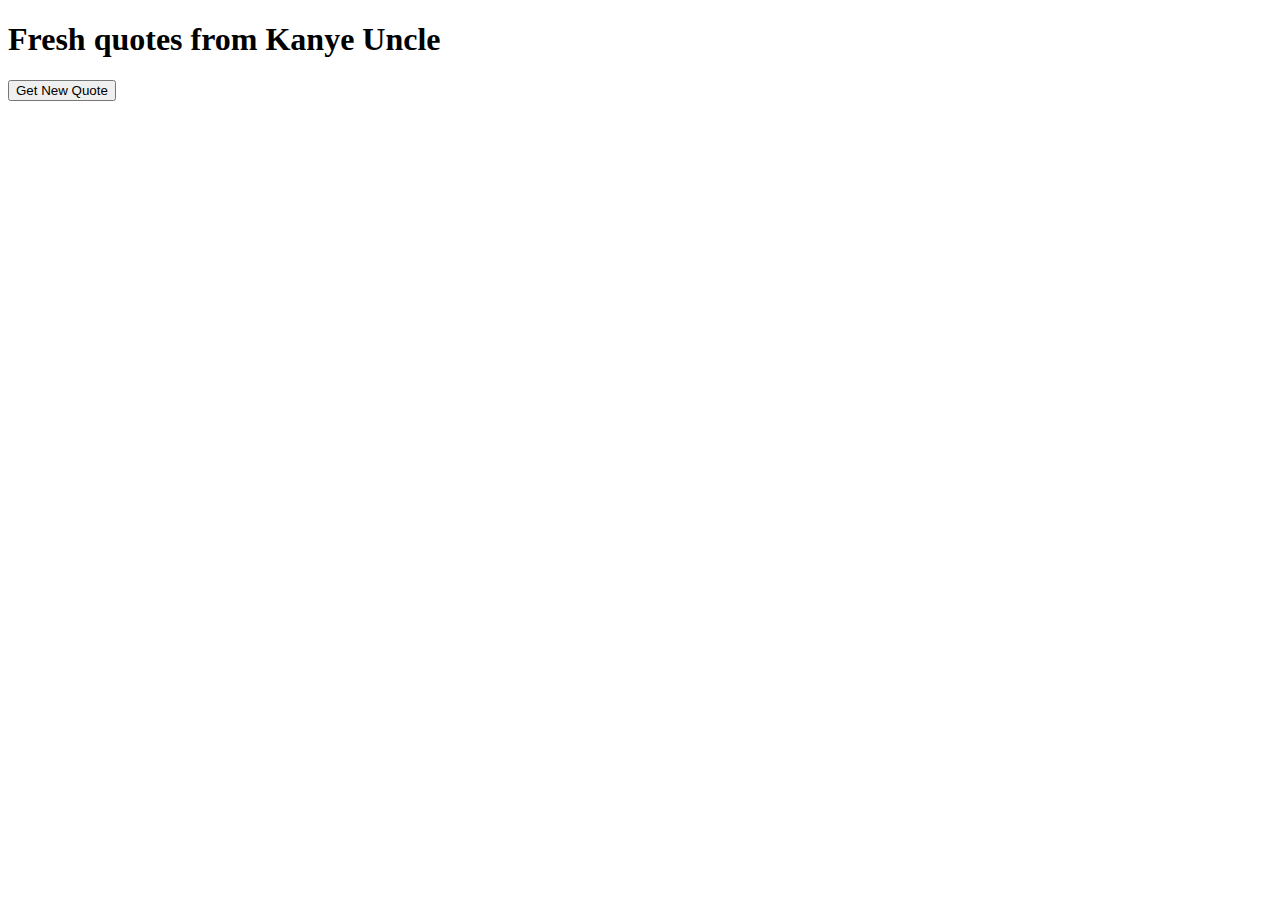
<file: index.html>
<!DOCTYPE html>
<html lang="en">
  <head>
    <meta charset="UTF-8" />
    <meta http-equiv="X-UA-Compatible" content="IE=edge" />
    <meta name="viewport" content="width=device-width, initial-scale=1.0" />
    <title>Quotes</title>
  </head>
  <body>
    <header>
      <h1>Fresh quotes from Kanye Uncle</h1>
    </header>
    <main>
      <section>
        <blockquote id="quote"></blockquote>
        <button onclick="loadQuotes()">Get New Quote</button>
      </section>
    </main>
    <script src="js/quotes.js"></script>
  </body>
</html>
</file>
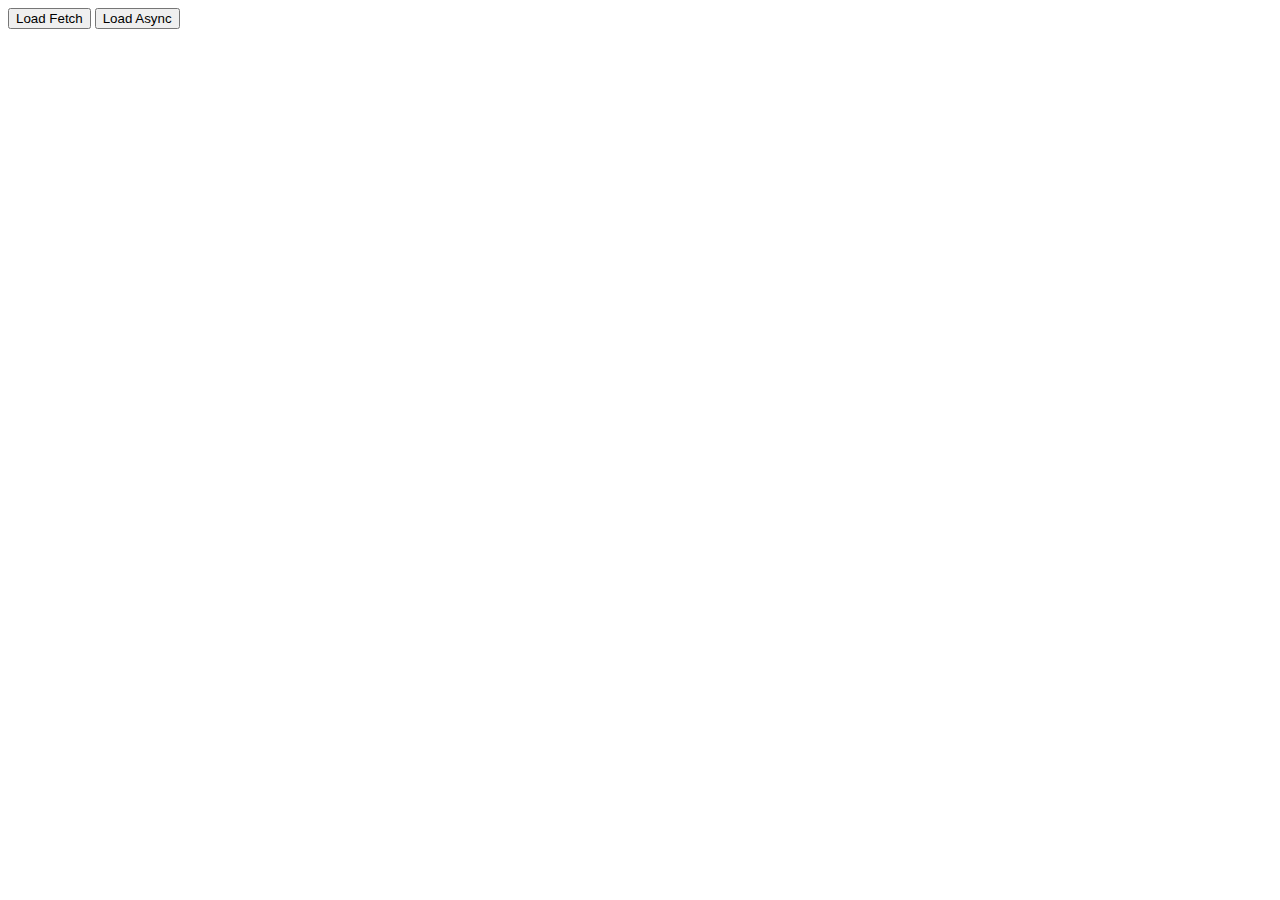
<file: async.html>
<!DOCTYPE html>
<html lang="en">
  <head>
    <meta charset="UTF-8" />
    <meta http-equiv="X-UA-Compatible" content="IE=edge" />
    <meta name="viewport" content="width=device-width, initial-scale=1.0" />
    <title>Async Example</title>
  </head>
  <body>
    <button onclick="loadUsers()">Load Fetch</button>
    <button onclick="loadUserAsync()">Load Async</button>
    <script src="js/user.js"></script>
  </body>
</html>
</file>
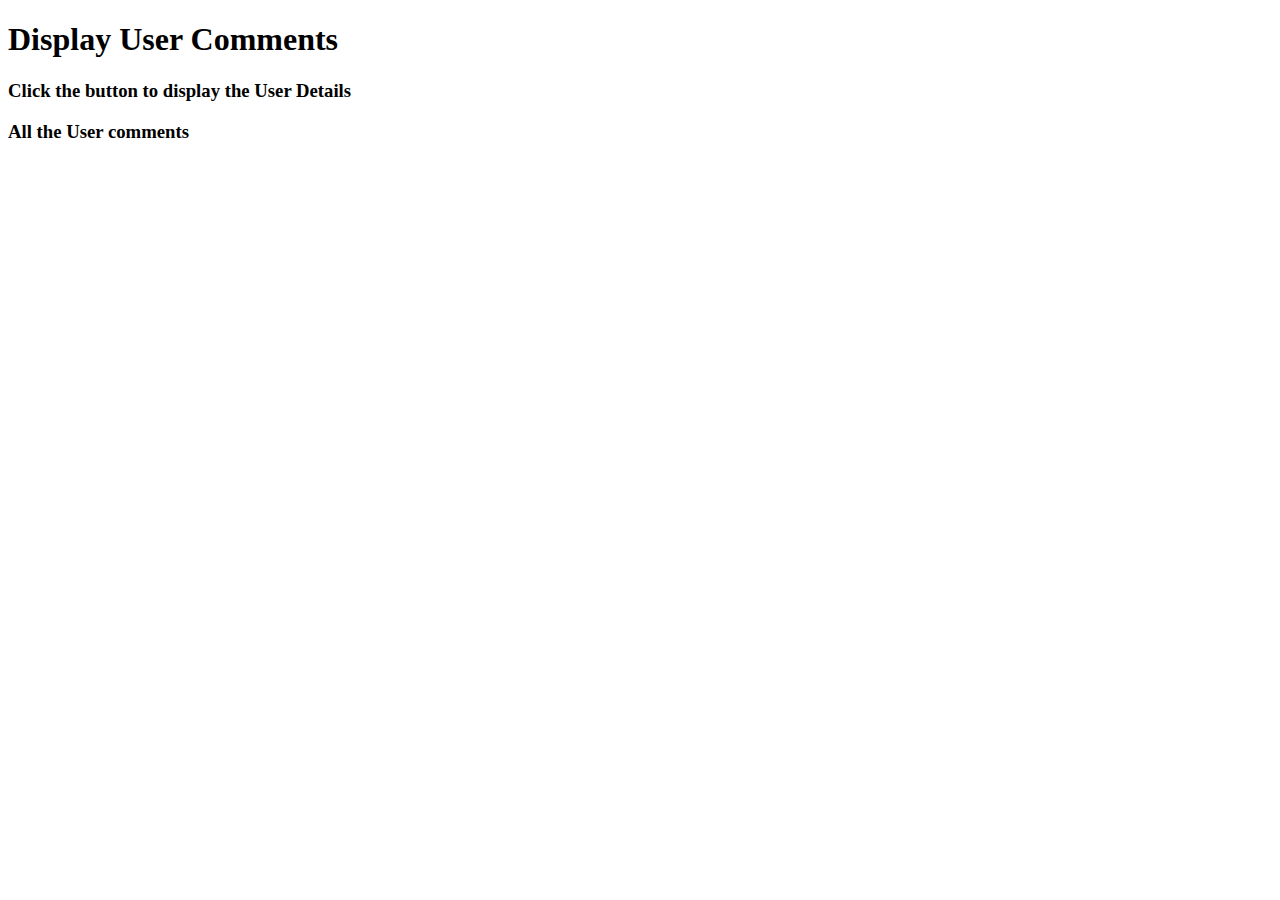
<file: comments.html>
<!DOCTYPE html>
<html lang="en">
  <head>
    <meta charset="UTF-8" />
    <meta http-equiv="X-UA-Compatible" content="IE=edge" />
    <meta name="viewport" content="width=device-width, initial-scale=1.0" />
    <title>Display Comments</title>
    <link rel="stylesheet" href="css/comments.css" />
  </head>
  <body>
    <header>
      <h1>Display User Comments</h1>
    </header>
    <main>
      <section>
        <h3>Click the button to display the User Details</h3>
        <div id="user-details-container"></div>
      </section>
      <section>
        <h3>All the User comments</h3>
        <div id="comments-container"></div>
      </section>
    </main>
    <script src="js/comments.js"></script>
  </body>
</html>
</file>
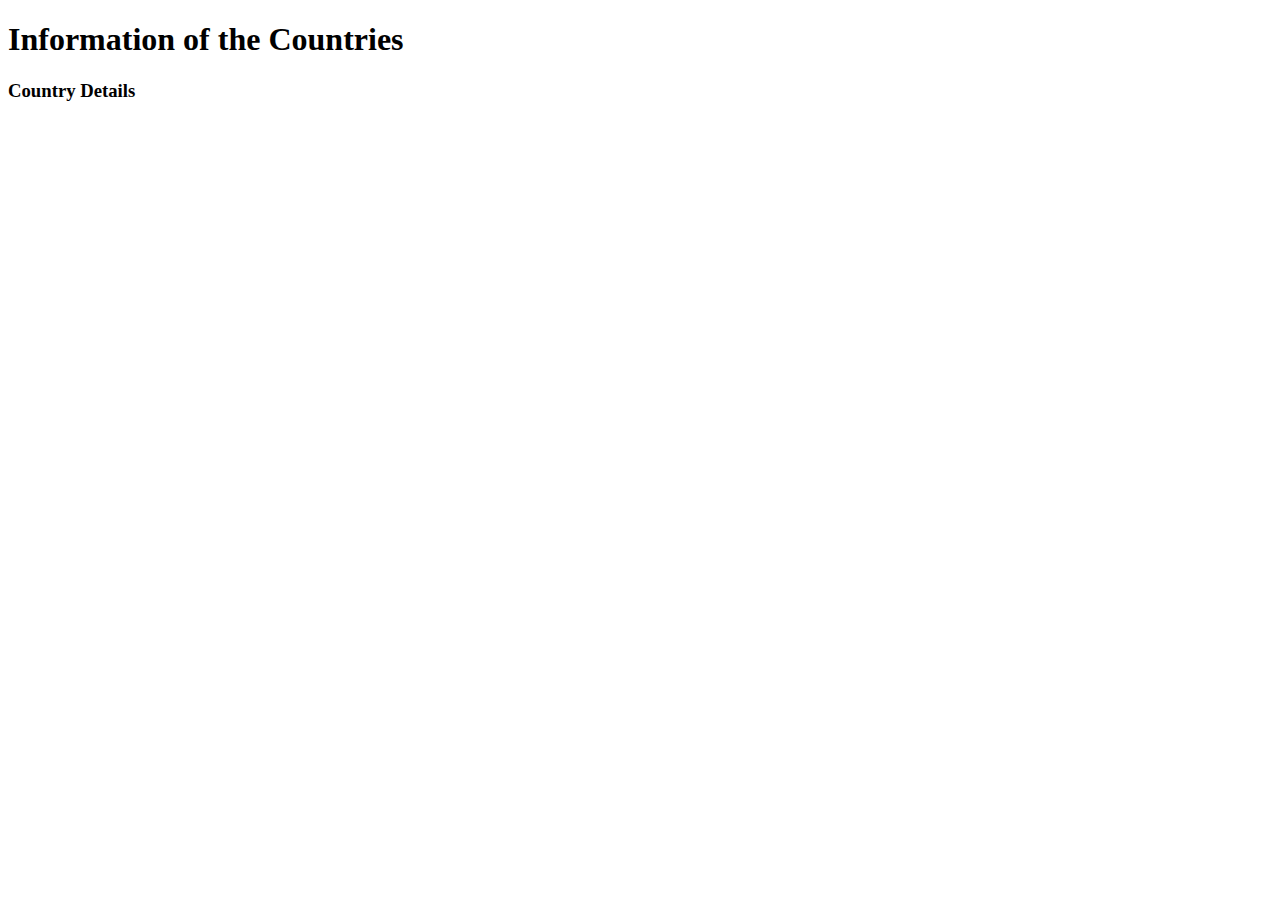
<file: countries.html>
<!DOCTYPE html>
<html lang="en">
  <head>
    <meta charset="UTF-8" />
    <meta http-equiv="X-UA-Compatible" content="IE=edge" />
    <meta name="viewport" content="width=device-width, initial-scale=1.0" />
    <title>Rest Countries</title>
    <link rel="stylesheet" href="css/countries.css" />
  </head>
  <body>
    <header>
      <h1>Information of the Countries</h1>
    </header>
    <main>
      <section>
        <h3>Country Details</h3>
        <div id="country-flag"></div>
      </section>
      <section>
        <div id="countries-info"></div>
      </section>
    </main>
    <script src="js/countries.js"></script>
  </body>
</html>
</file>
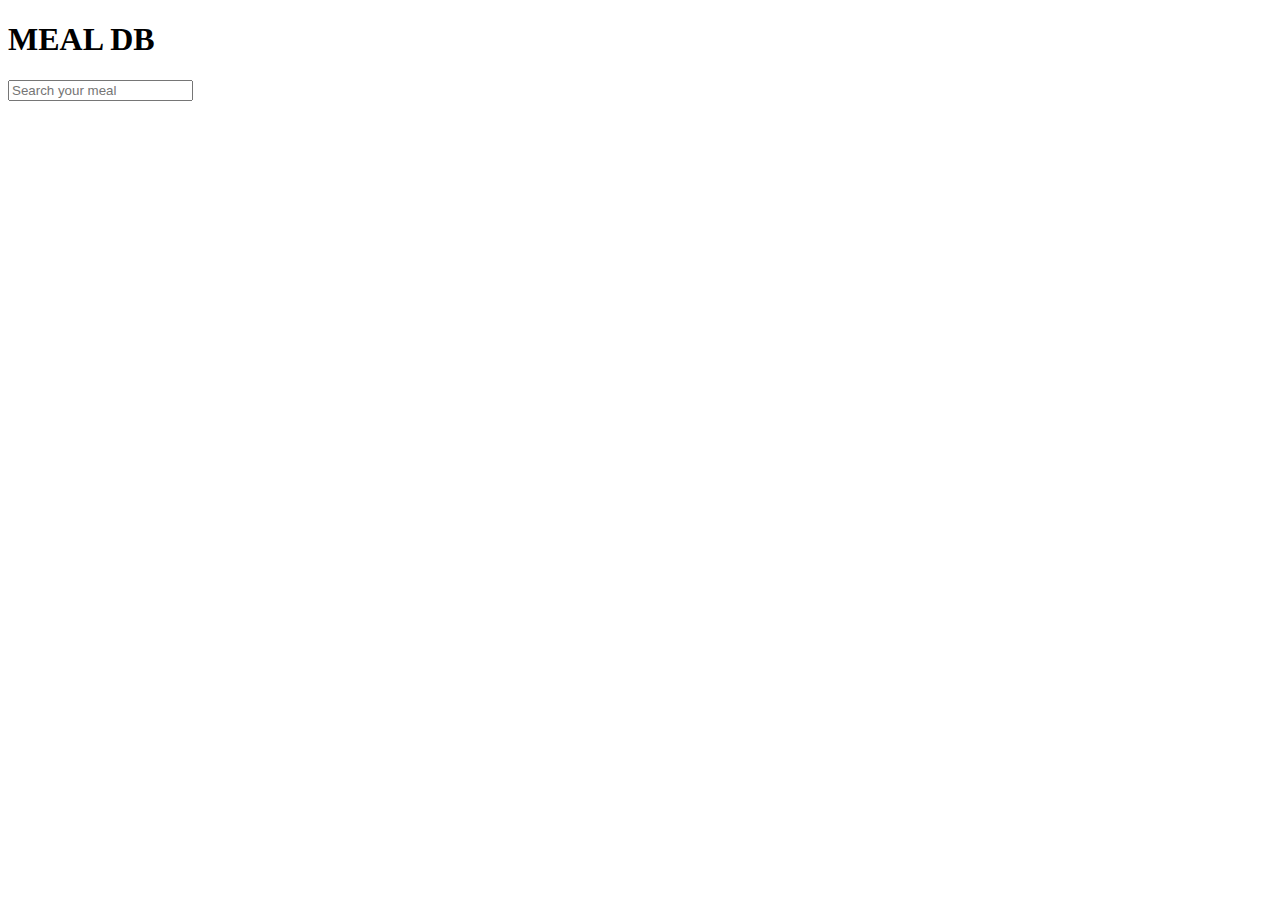
<file: meal.html>
<!DOCTYPE html>
<html lang="en">
  <head>
    <meta charset="UTF-8" />
    <meta http-equiv="X-UA-Compatible" content="IE=edge" />
    <meta name="viewport" content="width=device-width, initial-scale=1.0" />
    <link
      href="https://cdn.jsdelivr.net/npm/bootstrap@5.2.0/dist/css/bootstrap.min.css"
      rel="stylesheet"
      integrity="sha384-gH2yIJqKdNHPEq0n4Mqa/HGKIhSkIHeL5AyhkYV8i59U5AR6csBvApHHNl/vI1Bx"
      crossorigin="anonymous"
    />
    <title>Meal DB API</title>
  </head>
  <body>
    <header class="container">
      <h1>MEAL DB</h1>
      <input
        onkeyup="searchMeal(event)"
        type="text"
        name=""
        id="search-meal"
        placeholder="Search your meal"
      />
    </header>
    <main class="container">
      <section>
        <div
          id="meal-db-container"
          class="row row-cols-1 row-cols-md-3 g-3"
        ></div>
      </section>
    </main>
    <script
      src="https://cdn.jsdelivr.net/npm/bootstrap@5.2.0/dist/js/bootstrap.bundle.min.js"
      integrity="sha384-A3rJD856KowSb7dwlZdYEkO39Gagi7vIsF0jrRAoQmDKKtQBHUuLZ9AsSv4jD4Xa"
      crossorigin="anonymous"
    ></script>
    <script src="js/meal.js"></script>
  </body>
</html>
</file>
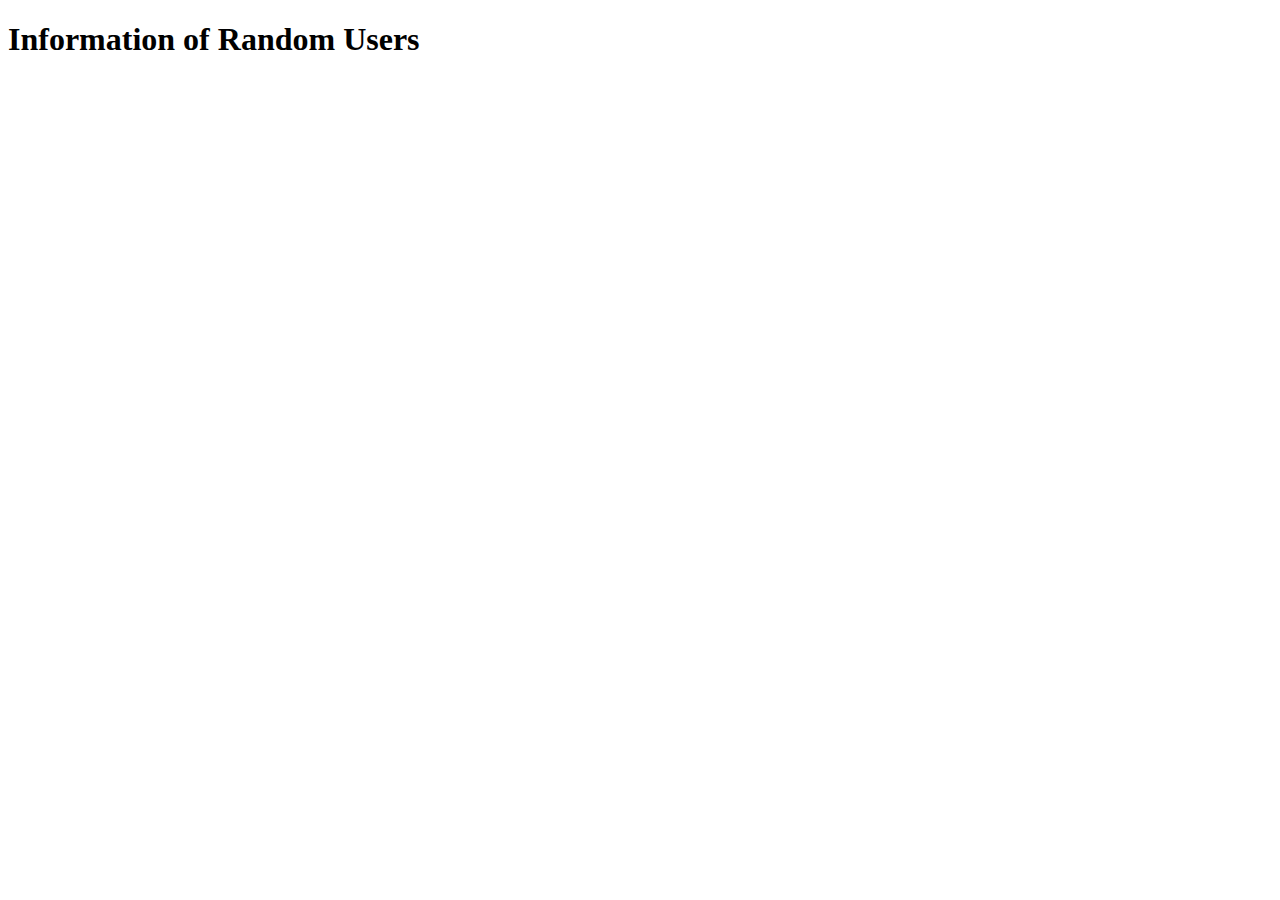
<file: random-users.html>
<!DOCTYPE html>
<html lang="en">
  <head>
    <meta charset="UTF-8" />
    <meta http-equiv="X-UA-Compatible" content="IE=edge" />
    <meta name="viewport" content="width=device-width, initial-scale=1.0" />
    <title>Random User API</title>
  </head>
  <body>
    <header>
      <h1>Information of Random Users</h1>
    </header>
    <main>
      <section>
        <div id="users-container"></div>
      </section>
    </main>
    <script src="js/randomUsers.js"></script>
  </body>
</html>
</file>
<file: css/comments.css>
.comment {
  border: 2px solid salmon;
  background-color: yellowgreen;
  border-radius: 5px;
  padding: 10px;
  margin-bottom: 15px;
}

.user-details {
  background-color: black;
  color: white;
  width: 600px;
}
</file>
<file: css/countries.css>
#countries-info {
  display: grid;
  grid-template-columns: repeat(4, 1fr);
  gap: 15px;
}

.country {
  border: 2px solid salmon;
  background-color: coral;
  border-radius: 5px;
  padding: 20px;
}
</file>
